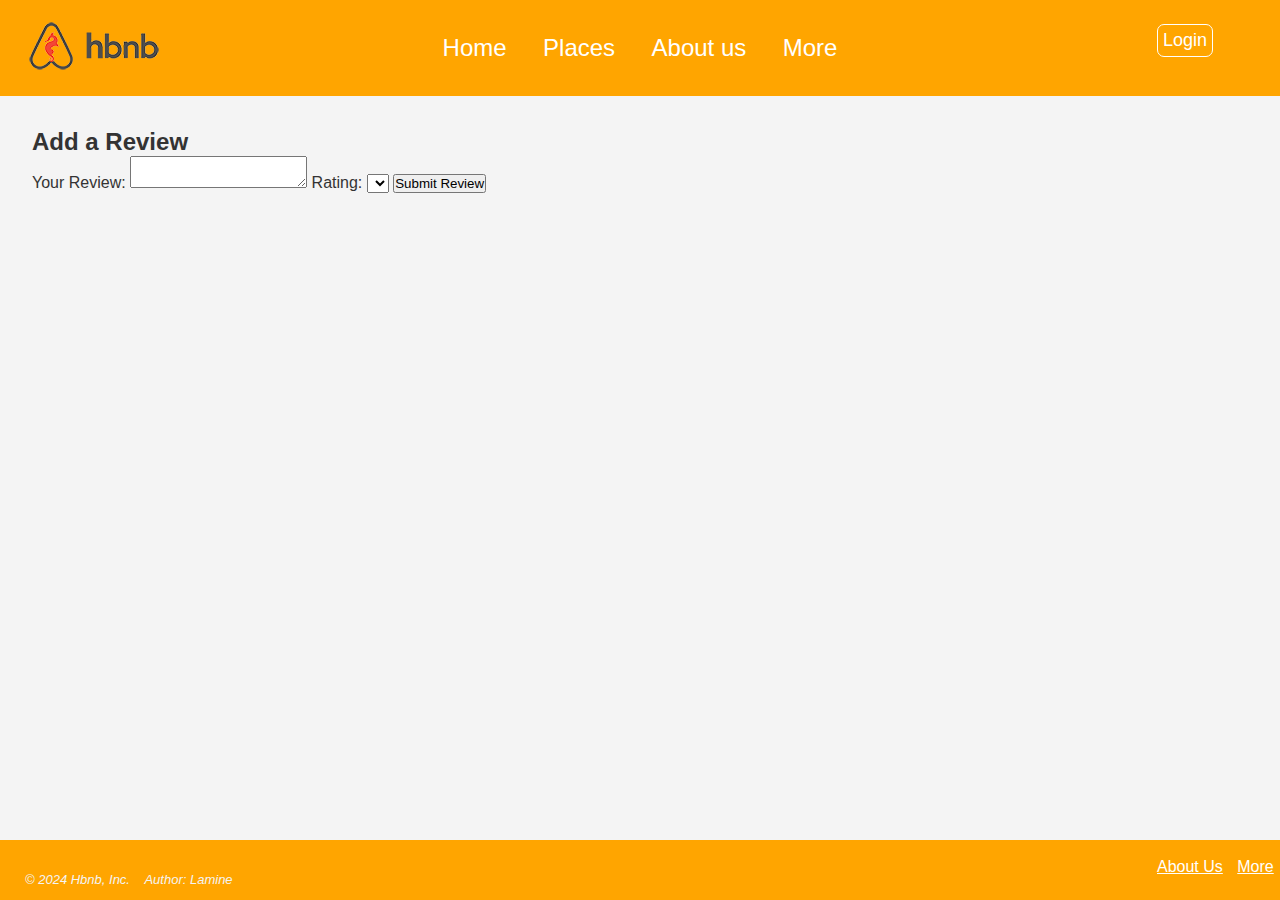
<file: part4/add_review.html>
<!DOCTYPE html>
<html lang="en">
<head>
    <meta charset="UTF-8">
    <meta name="viewport" content="width=device-width, initial-scale=1.0">
    <title>Add Review</title>
    <link rel="stylesheet" href="styles.css">
</head>
<body>
    <header>
        <nav>
           		<a href="login.html" id="login-link">Login</a>
			<a href="index.html", class="logo">
				<img src="images/logo.png" alt="logo of hbnb">
            </a>
            <ul class="main">
                <li class="menu_list">
                    <ul class="hotizon_menu">
                        <li><a href="index.html">Home</a></li>
                        <li><a href="place.html">Places</a></li>
                        <li><a href="#">About us</a></li>
                        <li><a href="#">More</a></li>
                    </ul>
                </li>
            </ul>

        </nav>
    </header>
    <main>
        <!-- Add something to idfentify the place you're reviewing -->
        <form id="review-form">
            <h2>Add a Review</h2>
            <label for="review">Your Review:</label>
            <textarea id="review" name="review" required></textarea>
            <label for="rating">Rating:</label>
            <select id="rating" name="rating" required>
                <!-- Options for rating -->
            </select>
            <button type="submit">Submit Review</button>
        </form>
    </main>
    <script src="scripts.js"></script>
    <footer class="footer_main">

        <p>© 2024 Hbnb, Inc.</p>
        <p>Author: Lamine</p>
        <ul class="links_footer">
            <li><a href="#">About Us</a></li>
            <li><a href="#">More</a></li>
        </ul>
    </footer>
</body>
</html>
</file>
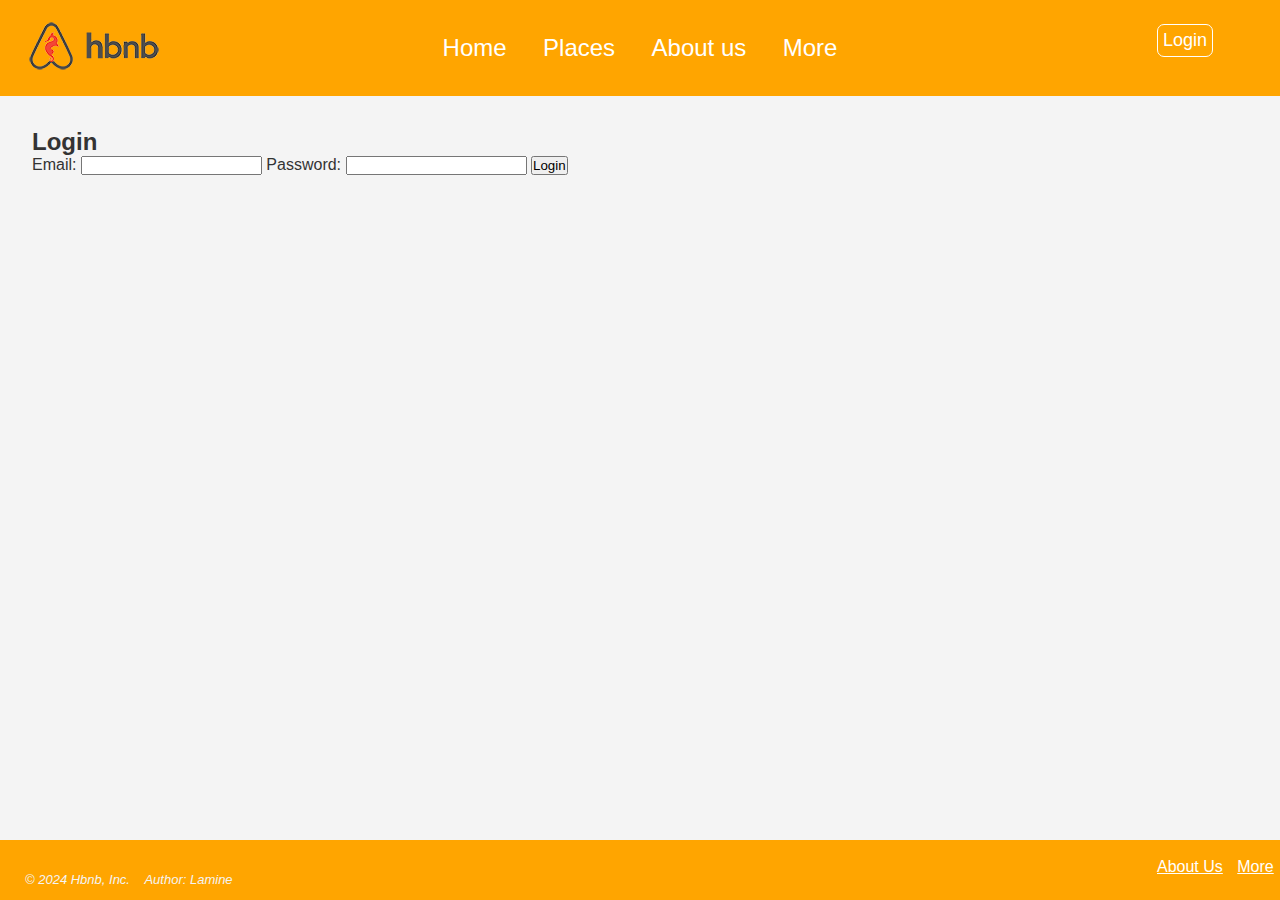
<file: part4/login.html>
<!DOCTYPE html>
<html lang="en">
<head>
    <meta charset="UTF-8">
    <meta name="viewport" content="width=device-width, initial-scale=1.0">
    <title>Login</title>
    <link rel="stylesheet" href="styles.css">
</head>
<body>
    <header>
        <nav>
           		<a href="login.html" id="login-link">Login</a>
			<a href="index.html", class="logo">
				<img src="images/logo.png" alt="logo of hbnb">
            </a>
            <ul class="main">
                <li class="menu_list">
                    <ul class="hotizon_menu">
                        <li><a href="index.html">Home</a></li>
                        <li><a href="place.html">Places</a></li>
                        <li><a href="#">About us</a></li>
                        <li><a href="#">More</a></li>
                    </ul>
                </li>
            </ul>

        </nav>
    </header>
    <main>
        <form id="login-form">
            <h2>Login</h2>
            <label for="email">Email:</label>
            <input type="email" id="email" name="email" required>

            <label for="password">Password:</label>
            <input type="password" id="password" name="password" required>

            <button type="submit">Login</button>
        </form>
    </main>
    <script src="scripts.js"></script>
    <footer class="footer_main">

        <p>© 2024 Hbnb, Inc.</p>
        <p>Author: Lamine</p>
        <ul class="links_footer">
            <li><a href="#">About Us</a></li>
            <li><a href="#">More</a></li>
        </ul>
    </footer>
</body>
</html>
</file>
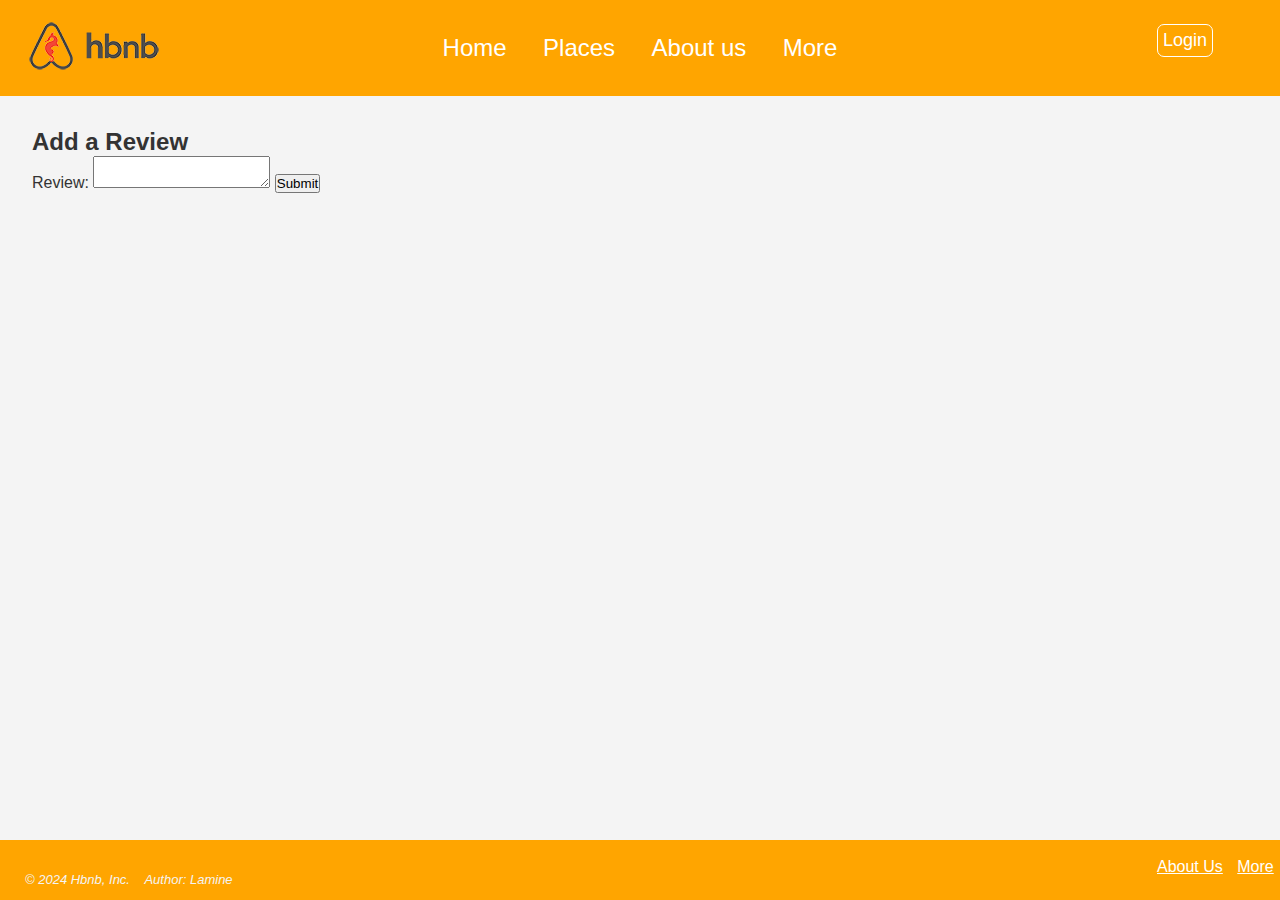
<file: part4/place.html>
<!DOCTYPE html>
<html lang="en">
<head>
    <meta charset="UTF-8">
    <meta name="viewport" content="width=device-width, initial-scale=1.0">
    <title>Place Details</title>
    <link rel="stylesheet" href="styles.css">
</head>
<body>
    <header>
        <nav>
           		<a href="login.html" id="login-link">Login</a>
			<a href="index.html", class="logo">
				<img src="images/logo.png" alt="logo of hbnb">
            </a>
            <ul class="main">
                <li class="menu_list">
                    <ul class="hotizon_menu">
                        <li><a href="index.html">Home</a></li>
                        <li><a href="place.html">Places</a></li>
                        <li><a href="#">About us</a></li>
                        <li><a href="#">More</a></li>
                    </ul>
                </li>
            </ul>

        </nav>
    </header>
    <main>
        <section id="place-details">
            <!-- Place details will be populated dynamically -->
        </section>
        <section id="reviews">
            <!-- Reviews will be populated dynamically -->
        </section>
        <section id="add-review">
            <h2>Add a Review</h2>
            <form id="review-form">
                <label for="review-text">Review:</label>
                <textarea id="review-text" name="review-text" required></textarea>

                <button type="submit">Submit</button>
            </form>
        </section>
    </main>
    <script src="scripts.js"></script>
    <footer class="footer_main">

        <p>© 2024 Hbnb, Inc.</p>
        <p>Author: Lamine</p>
        <ul class="links_footer">
            <li><a href="#">About Us</a></li>
            <li><a href="#">More</a></li>
        </ul>
    </footer>
</body>
</html>
</file>
<file: part4/styles.css>
/*
  This is a SAMPLE File to get you started. Follow the instructions on the project to complete the tasks.
  You'll probably need to override some of theese styles.
*/
html {
    scroll-behavior: smooth;
}

* {
    box-sizing: border-box;
    margin: 0;
    padding: 0;
    font-family: Arial, sans-serif;
}

body {
    background-color: #f4f4f4;
    color: #333;
}

header {
    background-color: orange;
    color: #fff;
    padding: 1rem;
    display: flex;
    position: relative;
}

nav a {
    color: #fff;
    text-decoration: none;
    margin-left: 1rem;
    position: relative;
    top: 25%;
}

main {
    padding: 2rem;
}

.footer_main {
    background-color: orange;
    position: absolute;
    height: 60px;
    bottom: 0;
    width: 100%;
    display: inline-block;
}
.footer_main p {
    color: #f4f4f4;
    font-style: italic;
    font-size: small;
    display: inline-block;
    position: relative;
    left: 20px;
    top: 50%;
    margin-left: 5px;
    margin-right: 5px;
}
.footer_main ul li {
    display: inline;

}
.links_footer li a {
    position: relative;
    display: inline-block ;
    color: #fff;
    left: 90%;
    margin-left: 5px;
    margin-right: 5px;
}

.main {
    position: absolute;
    top: 50%;
    left: 50%;
    transform: translate(-50%, -50%);

}
.main li {
    display: inline;

    border: 0;
    margin: 0%;

}
.main li a {
    font-size: x-large;
    padding: 5px 10px;
    border: 1px solid transparent;
    transition: 0.5 ease;
    margin-left: 5px;
    margin-right: 5px;
}

.main li a:hover{
    background-color: #fff;
    color: black;

}

#login-link{
    position: absolute;
    font-size: large;
    display: flex;
    padding: 5px;
    border: 1px solid;
    border-radius: 7px;
    margin-left: 5px;
    margin-right: 5px;
    left: 90%;

}
a #login-link {
    top: auto;
}

#login-link:hover{
    background-color: #fff;
    color: black;

}

.logo{
    display: block;
    position: relative;
    left: 5%;
    margin: 0;
}
a.logo{
    top: auto;
}
</file>
